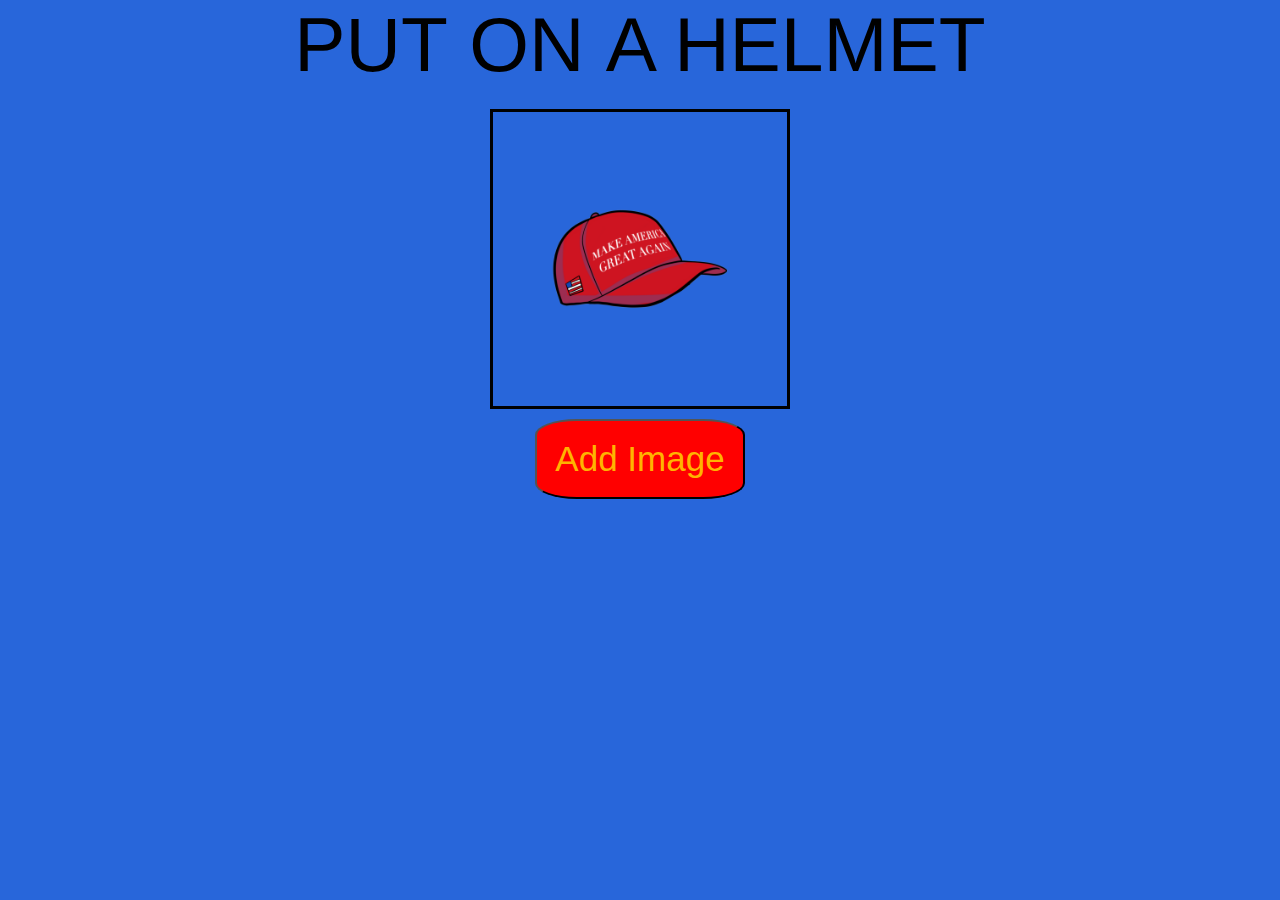
<file: hat/hatt.html>
<!DOCTYPE html>
<html lang="en">
<head>
    <meta charset="UTF-8">
    <meta name="viewport" content="width=device-width, initial-scale=1.0">
    <title>HAT</title>
    <link rel="shortcut icon" href="9-hat.png" type="image/x-icon">
    <link rel="stylesheet" href="style.css">
</head>
<body>
    <div style="display: flex; justify-content: center; font-size: 6vw;">
        <div id="initialPopUp1" class="hidden pop-up pop-up-1">PUT</div>
        <div id="initialPopUp2" class="hidden pop-up pop-up-2">&nbspON</div>
        <div id="initialPopUp3" class="hidden pop-up pop-up-3">&nbspA HELMET</div>
    </div>
    <div class="container" >
        <div class="box">
            <img style="width: 60%; z-index: 10; background: none;" src="9-hat.png" class="draggable resizable" id="hat" alt="Hat">
        </div>
        <input style="display: none;" type="file" id="fileInput" accept="image/*">
        <button id="addButton">Add Image</button>
    </div>

    <script src="script.js"></script>
</body>
</html>
</file>
<file: hat/style.css>
@import url(https://db.onlinewebfonts.com/c/242126d4e361f4c0b59cd8db6f0e3baf?family=CCMaladroit+W00+Bold);
*{
    margin: 0;
    padding: 0;
    box-sizing: border-box;
    font-family: "CCMaladroit W00 Bold", sans-serif;
    background-color: #2866da;
}
@keyframes popUp {
    0% {
      transform: scale(0.5);
      opacity: 0;
    }
    100% {
      transform: scale(1);
      opacity: 1;
    }
  }
  
  /* General class for the pop-up animation */
  .pop-up {
    animation-name: popUp;
    animation-timing-function: ease-out;
    animation-fill-mode: forwards;
  }
  
  /* Specific timing classes */
  .pop-up-1 {
    animation-duration: 0.5s;
  }
  
  .pop-up-2 {
    animation-duration: 0.6s;
  }
  
  .pop-up-3 {
    animation-duration: 0.7s;
  }
  
  /* Initial state for the divs */
  .hidden {
    opacity: 0;
    transform: scale(0.5);
  }

.container {
    display: flex;
    flex-direction: column;
    align-items: center;
    margin-top: 20px;
}

.box {
    position: relative;
    width: 300px;
    height: 300px;
    border: 3px solid black;
    overflow: hidden;
    margin-bottom: 10px;
    
}

img {
    position: absolute;
    top: 50%;
    left: 50%;
    transform: translate(-50%, -50%);
    cursor: move;
}

.resizable {
    resize: both;
    overflow: auto;
}
#addButton{
    font-size: 35px;
    padding: 1.4vw;
    border-radius: 20%;
    transition: all 0.2s ease;
    cursor: pointer;
    color: #ffb400;
    background-color: red;
}
#addButton:hover{
    transform: scale(1.1);
}
</file>
